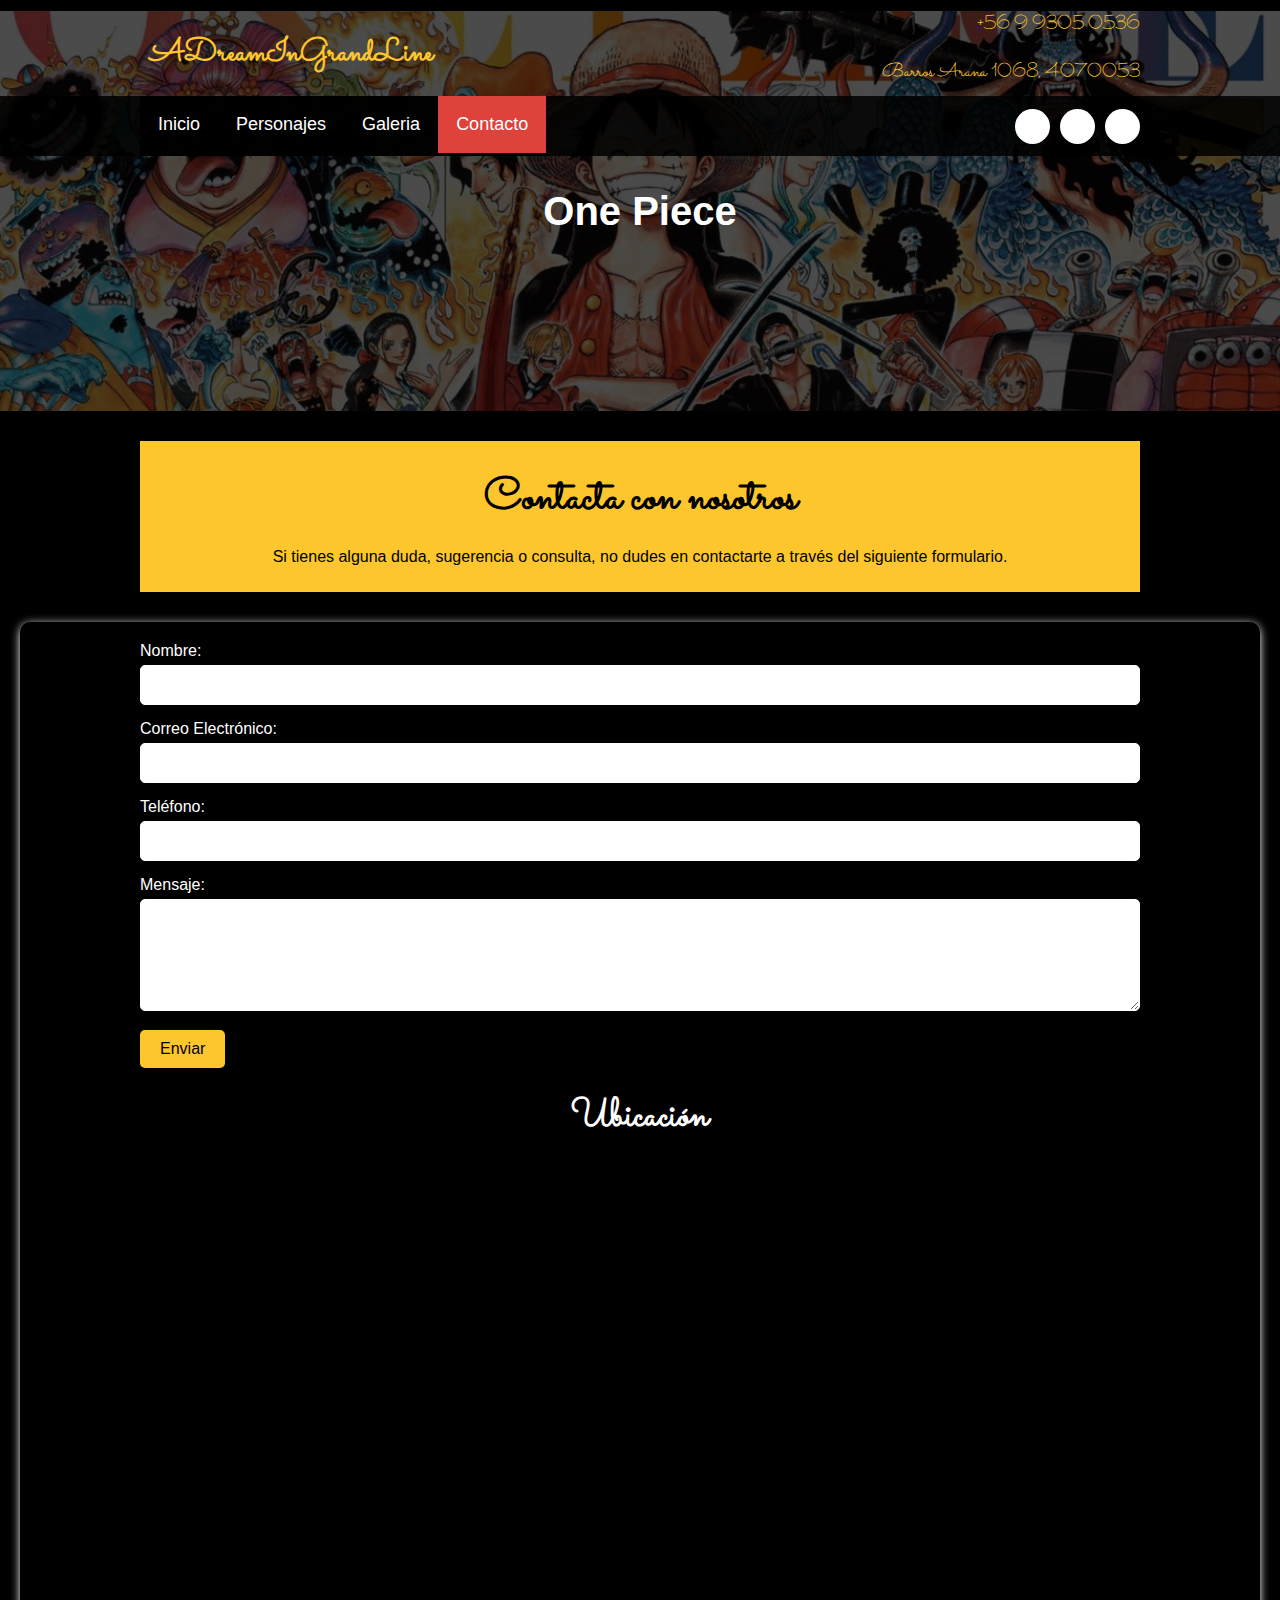
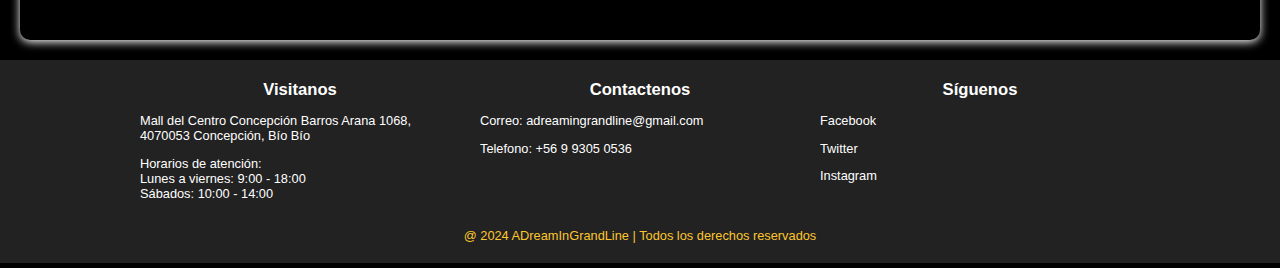
<file: contacto.html>
<!DOCTYPE html>
<html lang="es">
<head>
    <meta charset="UTF-8">
    <title>Contacto</title>
    <meta name="viewport" content="width=device-width, user-scalable=yes, initial-scale=1.0, maximum-scale=2.0, minimum-scale=1.0">
    <link rel="stylesheet" href="css/estilo.css">
    <link rel="stylesheet" href="css/about.css">
    <link rel="stylesheet" href="css/style.css">
    <link rel="stylesheet" href="css/style2.css">
    <link href="https://file.myfontastic.com/3j45yvRpaWhzeStdASehh9/icons.css" rel="stylesheet">
</head>
<body>
    <header class="main-header">
        <div class="container container--flex">
            <div class="logo-container column column--50">
                <h1 class="logo">ADreamInGrandLine</h1>
            </div>
            <div class="main-header__contactInfo column column--50">
                <p class="main-header__contactInfo__phone">
                    <span class="icon-phone">+56 9 9305 0536
                    </span>
                </p>
                <p class="main-header__contactInfo__addres">
                    <span class="icon-location">Barros Arana 1068, 4070053</span>
                </p>
                
            </div>
        </div>
    </header>
    <nav class="main_nav">
        <div class="container container--flex">
            <span class="icon-menu" id="btnmenu"></span>
            <ul class="menu" id="menu">
                <li class="menu__item"><a href="index.html" class="menu__link menu__link">Inicio</a></li>
                <li class="menu__item"><a href="nosotros.html" class="menu__link menu__link--select">Personajes</a></li>
                <li class="menu__item"><a href="galeria.html" class="menu__link">Galeria</a></li>
                <li class="menu__item"><a href="contacto.html" class="menu__link">Contacto</a></li>
            </ul>
            <div class="social-icon">
                <a href="https://www.facebook.com/profile.php?id=61558604140895&mibextid=ZbWKwL" target="_blank" class="social-icon__link"><span class="icon-facebook"></span></a>
                <a href="https://x.com/ADreamGrandLine?t=Jz-FKFKt0YO8qQiyKcvxSg&s=09" target="_blank" class="social-icon__link"><span class="icon-twitter"></span></a>
                <a href="https://www.instagram.com/a_dream_in_grand_line?igsh=dmQ3NGp1ZXF3cHE2" target="_blank" class="social-icon__link"><span class="icon-instagram"></span></a>
            </div>
        </div>
    </nav>
    <section class="banner">
        <img src="img/58e670b860b0078da2b72aab1a998869.jpg" alt="" class="banner__img">
        <div class="banner__content">One Piece</div>
    </section>
    <main class="main">
        <section class="group--color">
            <div class="container">
                <h2 class="main__title">Contacta con nosotros</h2>
                <p class="main_txt">
                    Si tienes alguna duda, sugerencia o consulta, no dudes en contactarte a través del siguiente formulario.
                </p>
            </div>
        </section>
    </main>
            
    <section class="contact-form">
        <div class="container">
            <form action="your_form_processing_script.php" method="post">
                <div class="form-group">
                    <label for="name">Nombre:</label>
                    <input type="text" id="name" name="name" required>
                </div>
                <div class="form-group">
                    <label for="email">Correo Electrónico:</label>
                    <input type="email" id="email" name="email" required>
                </div>
                <div class="form-group">
                    <label for="phone">Teléfono:</label>
                    <input type="tel" id="phone" name="phone" required>
                </div>
                <div class="form-group">
                    <label for="message">Mensaje:</label>
                    <textarea id="message" name="message" rows="5" required></textarea>
                </div>
                <button type="submit">Enviar</button>
            </form>
            <!-- Google Maps -->
            <div class="map-container" style="text-align: center;">
            <h3>Ubicación</h3>
            <iframe src="https://www.google.com/maps/embed?pb=!1m18!1m12!1m3!1d3193.735731349626!2d-73.04771452456927!3d-36.824852072240105!2m3!1f0!2f0!3f0!3m2!1i1024!2i768!4f13.1!3m3!1m2!1s0x9669b5f607f8d407%3A0xc752b4d932fe12a1!2sMall%20del%20Centro%20Concepci%C3%B3n!5e0!3m2!1ses-419!2scl!4v1713998574353!5m2!1ses-419!2scl" width="600" height="450" style="border:0;" allowfullscreen="" loading="lazy" referrerpolicy="no-referrer-when-downgrade"></iframe>      
        </div>
    </section>

    <footer class="main-footer">
        <div class="container container--flex">
            <div class="column column--33">
                <h2 class="column__title">Visitanos</h2>
                <p class="column__txt">Mall del Centro Concepción
                    Barros Arana 1068, 4070053 Concepción, Bío Bío</p>
                <p class="column__txt">
                    Horarios de atención:
                    <br>
                    Lunes a viernes: 9:00 - 18:00
                    <br>
                    Sábados: 10:00 - 14:00
                </p>
            </div>
            <div class="column column--33">
                <h2 class="column__title">Contactenos</h2>
                <p class="column__txt">Correo: adreamingrandline@gmail.com</p>
                <p class="column__txt">Telefono: +56 9 9305 0536</p>
               
            </div>
            <div class="column column--33">
                <h2 class="column__title">Síguenos</h2>
                <p class="column__txt">
                    <a href="https://www.facebook.com/profile.php?id=61558604140895&mibextid=ZbWKwL" class="icon-facebook" target="_blank">Facebook</a>
                </p>
                <p class="column__txt">
                    <a href="https://x.com/ADreamGrandLine?t=Jz-FKFKt0YO8qQiyKcvxSg&s=09" class="icon-twitter" target="_blank">Twitter</a>
                </p>
                <p class="column__txt">
                    <a href="https://www.instagram.com/a_dream_in_grand_line?igsh=dmQ3NGp1ZXF3cHE2" class="icon-instagram" target="_blank">Instagram</a>
                </p>
            </div>     
            <p class="copy">@ 2024 ADreamInGrandLine | Todos los derechos reservados</p>
        </div>
    </footer>
    <script src="js/menu.js"></script>
</body>
</html>
</file>
<file: css/estilo.css>
@import url('https://fonts.googleapis.com/css2?family=Montserrat:wght@300&family=Sacramento&display=swap');
*{
    box-sizing: border-box;
}
body{
    font-family: 'Arial', sans-serif; /*--Fuente predeterminada para el textos--*//*--En Arial antes estaba Montserrat--*/
	background-color:rgb(0, 0, 0); /*--Color detras de los paneles--*/
    margin: 0; /*--Tamaño del margen--*/
}
/*----------------Estilos Base------------------*/
img{
    display: block;
    width: 100%;
    max-width: 100%;
}
h1,h2,h3,h4,h5{
    margin: 0;
}
.container{
    width: 100%;
    margin: auto;
}
.container--flex{
	color: #ffffff;
    display: flex;
    flex-wrap: wrap;
    justify-content: space-between;
    align-items: center;
}
.column{
    width: 100%;
}

/*----------------Estilos Header------------------*/


.main-header{
    width: 100%;
}
.logo{
    font-size: 1.9em;
    color: #fdc62d;
    padding: 10px;
    font-family: 'Sacramento', cursive; 
        
}
.main-header__contactInfo__phone{
    background:#de423a;
    color: #fdc62d; /*--Cambia el color del número--*/
    padding: 10px;
    margin: 0;
	font-family: 'Sacramento', cursive; 
}

.main-header__contactInfo__addres{
    padding: 10px;
    margin: 0px;
}
.main-header [class*="icon-"]:before{
    position: relative;
    top:2px;
    right: 3px;
}
/*----------------Estilos Menu------------------*/
.main_nav{
    width: 100%;
    position:relative;
    z-index: 2000;  
    padding: 10px;
}

.icon-menu{
    display: block;
    color: #ffffff;
    border: 1px solid #ffffff;
    border-radius: 3px;
    width: 40px;
    height: 40px;
    line-height: 45px;
    text-align: center;
    cursor:pointer;
    font-size: 1.5em;
    
}

.social-icon{
    display: flex;
    justify-content: space-between;
    
}

.social-icon [class*="icon-"]{
    color: rgb(0, 0, 0);
    margin-left: 10px;
    display: flex;
    justify-content: center;
    align-items: center;
    font-size: 1.3em;
    width: 35px;
    height: 35px;
    background: #ffffff;
    border-radius: 50%;
}

.social-icon__link{
    text-decoration: none;
   
}

.menu{
    
    position: absolute;
    top: 75px;
    left: 0;
    width: 100%;
    background: rgba(0, 0, 0, 0.85);
    padding:0px;
    margin:0px;
    z-index: 2000px;
    list-style: none;
    text-align: center;
    font-size: 18px;
    height: 0;
    overflow: hidden;
	transition: height .3s linear;
}

.menu__link{
    display: block;
    padding: 15px;
    color: rgb(255, 255, 255);
    text-align: center;
    text-decoration: none;
    
}
.menu__link:hover{
     background-color: #DE423A;
}
.menu__link--select{
    background-color: #DE423A;
    
}
.mostrar{
    height: 210px;
}
/*----------------Estilos Banner------------------*/

.banner{
    margin-top:-52px;
    position: relative;
}
.banner:before {
    content: '';
    position: absolute;
    width: 100%;
    height: 100%;
    background: rgba(0, 0, 0, 0.7);
    z-index: 1000;
    top: 0;
}
.banner__img{
    width: 100%;
    height: 400px;
    object-fit: cover
}
.banner__content {
    width: 70%;
    color: rgb(255, 255, 255);
    text-align:center;
    position: absolute;
    z-index: 1500;
    top: 50%;
    left: 50%;
    transform: translateX(-50%) translateY(-50%);
    font-size: 1.5em;
    font-weight:bold;
    
}

/*----------------Estilos Principales------------------*/
.group--color .container{
	background-color: #fdc62d;
	padding: 10px;
	text-align: center;
	color: #000000;
	
}
.main__title{
	margin: 15px 0;
	font-size: 2.8em;
	font-family: 'Sacramento',cursive;
	
}
.column__title{
	font-size: 1.3em;
}
.main__about_description .column:nth-child(2){
	padding: 10px;
}
.btn{
	
	display: block;
	text-align: center;
	text-decoration: none;
	width: 120px;
	background: #fdc62d; /*--Contact--*/
	color: #000000;
	padding:10px;
	margin: 10px auto;
	
}
.group__title{
	color: #ffffff;
	font-family:'Sacramento',cursive;
	text-align: center;
	font-weight: bold;
	font-size: 1.8em;
	margin: 30px;
}

.today-special .column {
	color: #ffffff;
	margin-bottom: 30px;
	text-align: center;
}

.today-special__img{
	margin: auto;
	max-width: 350px;
}

.today-special__tittle{
	font-size: 1.3em;
	padding-top: 10px;
	padding-bottom: 20px;
	/**/
}
.today-special__price{
	font-size: 1.5em;
	color: #DE423a;
	font-weight: bold;
}

/*----------------Estilos Principales------------------*/
.main-footer{
	background: #222;
	color: #ffffff;
	padding: 10px;
	padding-top: 20px;
	padding-bottom: 20px;
	font-size: .8em;
}
.copy{
	text-align: center;
	margin: auto;
	margin-top: 15px;
	color: #fdc62d;
	
}

.main-footer [class*="icon-"] {
	color: #ffffff;
	text-decoration: none;
	
	
}
.main-footer [class*="icon-"]:before{
	position: relative;
	top: 3px;
	right: 5px;
}

/*----------------Estilos Responsivos------------------*/

@media screen and (min-width:480px){
	.logo{
		color: #fdc62d; /*--Cambiar color del logo "ADreamInGrandLine"--*/ 
		
	}
	.main-header__contactInfo{
		text-align:right;
	}
	.banner{
		margin-top: -145px;
		z-index: -1000;
	}
	.main-header__contactInfo__phone{
		background: none;
	}
	.main-header__contactInfo__addres{
		color: #fdc62d;
		font-family: 'Sacramento', cursive; 
	}
	.main_nav{
		background:rgba(0,0,0,0.85);
	}
	.banner__content{
		font-size:1.5em;
	}
	.column--50{
		width: 49%;
	}
	.column--50--25{
		width: 49%;
	}
	.column--33{
		width: 32%;
	}
	
	.main__about_description .column:nth-child(2){
		padding-left: 20px;
		font-size: .9em;
		
	}
	.main__about_description .btn{
		margin: 0;
	}
	.today-special .column {
		border: 5px solid #fdc62d; /*--Color de los bordes de las imagenes más memorables de OP--*/
		padding: 5px;
	}
	.today-special__img{
		height: 200px;
		object-fit: cover;
	}
	.main-footer .container--flex{
		align-items: flex-start;
	}
	
	
}
@media screen and (min-width:1024px){
.container{
		width: 1000px
	}
	.logo{
		padding-top: 20px;
		font-size: 2em;
	
		
	}
		
	.main-header__contactInfo__phone,
	.main-header__contactInfo__addres{
		font-size: 1.18em;
		padding-right: 0px;
		
		
		
	}
	
	.main_nav{
    
    	padding: 0px;
	}
	
	.banner__content{
		font-size:2.5em;
	}
	
	.icon-menu{
		display: none;
	}
	
	.menu{
		position: static;
		display: flex;
		height: 60px;
		width: auto;
	}
	
	.menu__link{
   
    	padding: 18px;
      
	}
	.group--color .container{
		margin-top: 30px;
		margin-bottom: 30px;
		padding: 20px
	
	}
	.main__title{
		font-size: 2.5em;
	}
	.main__about_description .column--50:nth-child(2) .column__txt
	{
		line-height: 55px;
		text-align: justify;
		
	}
	.group__title{
		font-size: 2.5em;
	}
	.column--50--25{
		width: 24.5%;
	}
	.today-special__tittle{
	
		font-size: 1.9em;
		
	}
	.today-special__price{
	font-size: 2.2em;
	
	}
}
</file>
<file: css/about.css>
.our-team{
	/*--background-color: red; /*color detras de los paneles--*/
	text-align: center;
	margin-bottom: 20px;
}
.our-team .container--flex{
	align-items: flex-start;
}
.our-team__title{
	font-family: 'Pacifico',cursive;
	color: #ffffff;
	font-size: 1.8em;
	margin-bottom: 10px;
}
.our-team__img
{
	width: 180px;
	height: 180px;
	object-fit: cover;
	border-radius: 50%;
	margin: auto;
}
.our-team__txt{
	padding: 10px;
	text-align:justify;
}

@media screen and (min-width:480px){
	.our-team__img{
		width: 200px;
		height: 200px;
	}
}
@media screen and (min-width:1024px){
	.our-team__img{
		width: 300px;
		height: 300px;
	}
	.our-team__title{
		font-size: 2.1;
	}
}
</file>
<file: css/style.css>
/*-- Diseño de la cuadrícula --*/
.gallery {
    background-color: rgb(0, 0, 0); /*--color detras de los paneles--*/
    display: grid;
    grid-template-columns: repeat(3, 1fr); /*--- Tres columnas de igual tamaño --*/
    grid-gap: 20px; /*-- Espacio entre los elementos de la cuadrícula --*/
    padding: 20px; /*-- Espacio interno de la galería --*/
}

/*-- Estilo para las imágenes dentro de la galería --*/
.gallery img {
    width: 100%; /*-- Las imágenes ocupan todo el ancho de su celda --*/
    height: auto; /*-- Mantiene la proporción de las imágenes --*/
    border: 2px solid #ffbb00; /*-- Borde para las imágenes --*/
    border-radius: 5px; /*-- Bordes redondeados para las imágenes --*/
    transition: transform 0.3s, border-color 0.3s; /*-- Transición suave para efectos de hover --*/
}

/*-- Efecto visual cuando se pasa el mouse sobre las imágenes --*/
.gallery img:hover {
    transform: scale(1.1); /*-- Aumenta el tamaño ligeramente para dar efecto de zoom --*/
    border-color: #de423a; /*-- Cambia el color del borde al pasar el mouse --*/
}

/* Estilos adicionales para la página */
body {
    font-family: Arial, sans-serif; /*-- Fuente predeterminada para el texto --*/
}

h2 {
    text-align: center; /*-- Centrar el encabezado --*/ 
    color: #ffffff; /*-- Cambia de color "visitanos, contactenos y siguenos" de galeria y contacto --*/
}
</file>
<file: css/style2.css>
/*-- Estilos para el contenedor del formulario de contacto --*/
.contact-form {
    background-color: #000000;; /*-- Color detras de los paneles--*/
    padding: 20px;
    margin: 20px;
    border-radius: 10px;
    box-shadow: 0 2px 10px rgb(255, 255, 255);
}

/*-- Encabezado de la sección de contacto --*/
.contact-form h2 {
    font-size: 24px;
    font-weight: bold;
    color: #ffffff;
    margin-bottom: 20px;
}

/*-- Estilos para las etiquetas --*/
.contact-form label {
    font-size: 16px;
    color: #ffffff;
    display: block;
    margin-bottom: 5px;
}

/*-- Estilos para los campos de entrada --*/
.contact-form input,
.contact-form textarea {
    width: 100%;
    padding: 10px;
    border: 1px solid #ffffff;
    border-radius: 5px;
    margin-bottom: 15px;
    font-size: 16px;
}

/*-- Estilos para el botón de envío --*/
.contact-form button {
    background-color: #fdc62d;
    color: rgb(0, 0, 0); /*-- Color de la letra "enviar"--*/
    padding: 10px 20px;
    border: none;
    border-radius: 5px;
    font-size: 16px;
    cursor: pointer;
    transition: background-color 0.3s;
}

/*-- Efecto hover para el botón --*/
.contact-form button:hover {
    background-color: #000000;
}

.group--color .container{
	background-color: #fdc62d;
	padding: 10px;
	text-align: center;
	
}

.main__title{
	margin: 15px 0;
	font-size: 2.8em;
	font-family: 'Sacramento',cursive;
	color: #000000;
}

/*-- Estilos para el encabezado de la sección del mapa --*/
.map-container h3 {
    font-size: 40px; /*-- Ajusta el tamaño de la fuente --*/
    color: #ffffff;
    font-family: 'Sacramento',cursive;
    text-align: center;
    margin-top: 20px; /*-- Margen superior para separar del contenido anterior --*/
    margin-bottom: 20px; /*-- Margen inferior para separar del contenido siguiente --*/
    font-weight: bold;
}

/* Ajustes para dispositivos móviles */
@media (max-width: 600px) {
    .contact-form {
        padding: 10px;
    }

    .contact-form h2 {
        font-size: 20px;
    }

    .contact-form input,
    .contact-form textarea {
        font-size: 14px;
    }

    .contact-form button {
        font-size: 14px;
        padding: 8px 16px;
    }
}

@media (max-width: 600px) {
    .map-container h3 {
        font-size: 20px; /*-- Reduce el tamaño de la fuente en dispositivos móviles --*/
        margin-top: 10px; /*-- Reduce el margen superior para dispositivos móviles --*/
        margin-bottom: 5px; /*-- Reduce el margen inferior para dispositivos móviles --*/
    }
}

.map-container {
    text-align: center;
}

.map-container iframe {
    width: 100%; /*-- Ajustar el ancho del iframe al 100% --*/
    max-width: 600px; /*-- Máximo ancho para pantallas más grandes --*/
    height: 450px; /*-- Altura por defecto --*/
}

@media (max-width: 600px) {
    .map-container iframe {
        height: 300px; /*-- Reducir la altura del iframe para pantallas pequeñas --*/
    }
}
</file>
